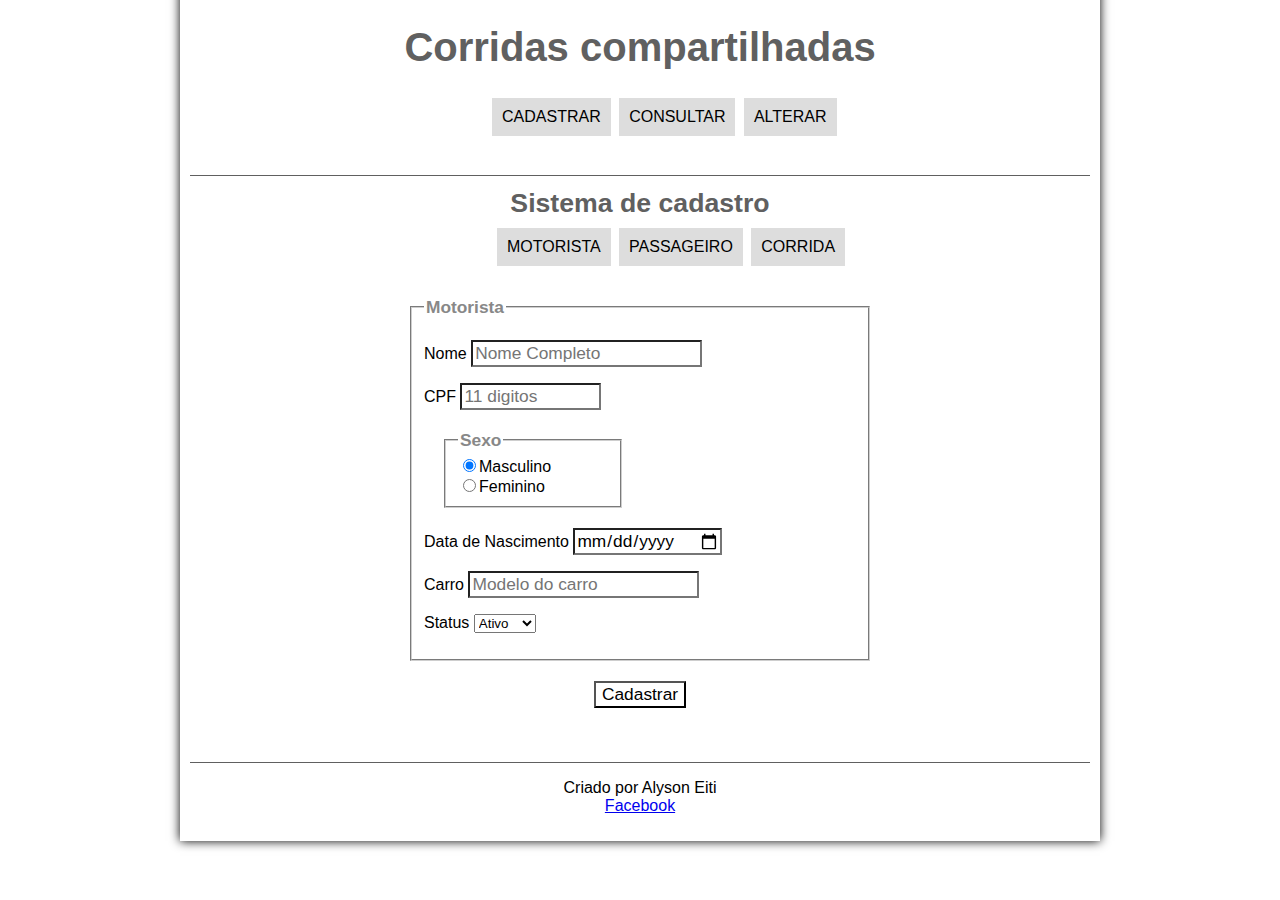
<file: Alyson_testeWeb/index.html>
<!DOCTYPE html>
<html lang="pt-br">

<head>
    <meta charset="UTF-8"/>
    <title>Sistema de corrida</title>

    <link rel="stylesheet" type="text/css" href="css/estilo.css"/>
    <link rel="stylesheet" type="text/css" href="css/forma.css"/>

</head>

<body>
<div id="interface">

    <header id="cabecalho">
        <h1>Corridas compartilhadas</h1>

        <nav id="menu">
            <ul type="disc">
                <li><a href="index.html">Cadastrar</a></li>
                <li><a href="consultar.php">Consultar</a></li>
                <li><a href="alterar.php">Alterar</a></li>
            </ul>
        </nav>
    </header>

    <nav id="menu2">
        <ul type="disc">
            <li><a href="index.html">Motorista</a></li>
            <li><a href="passageiro.html">Passageiro</a></li>
            <li><a href="corrida.php">Corrida</a></li>
        </ul>
    </nav>
    <h2>Sistema de cadastro</h2>
    <br/><br/>

    <form action="motorista.php" method="post" id="cCadastro">
        <fieldset id="motorista">
            <legend>Motorista</legend>
            <p><label for="cNome">Nome </label><input type="text" name="tNome" id="cNome" size="20" maxlength="200" placeholder="Nome Completo" required/></p>
            <p><label for="cCPF">CPF </label><input type="text" name="tCPF" id="cCPF" size="11" maxlength="11" placeholder="11 digitos" required/></p>
            <fieldset id="sexo"><legend>Sexo</legend>
                <input type="radio" name="tSexo" id="cMasc" value="Masculino" checked/><label for="cMasc">Masculino</label><br/>
                <input type="radio" name="tSexo" id="cFem" value="Feminino"/><label for="cFem">Feminino</label>
            </fieldset>
            <p><label for="cData">Data de Nascimento </label><input type="date" name="tData" id="cData" required/></p>
            <p><label for="cCar">Carro </label><input type="text" name="tCar" id="cCar" size="20" maxlength="255" placeholder="Modelo do carro" required/></p>
            <p><label for="cSts">Status </label><select name="tSts" id="cSts">
                <option value="Ativo" selected>Ativo</option>
                <option value="Inativo">Inativo</option>
            </select></p>

        </fieldset>
        <input type="hidden" name="acao" value="cadastrado"/>
        <center><input class="botao" type="submit" value="Cadastrar" name="tCad" id="cCad"/></center>

        <br/><br/><br/>
    </form>


    <footer id="rodape">
        <p>Criado por Alyson Eiti <br/>
            <a href="http://facebook.com/alysoneiti" target="_blank">Facebook</a>
    </footer>

</div>
</body>
</html>
</file>
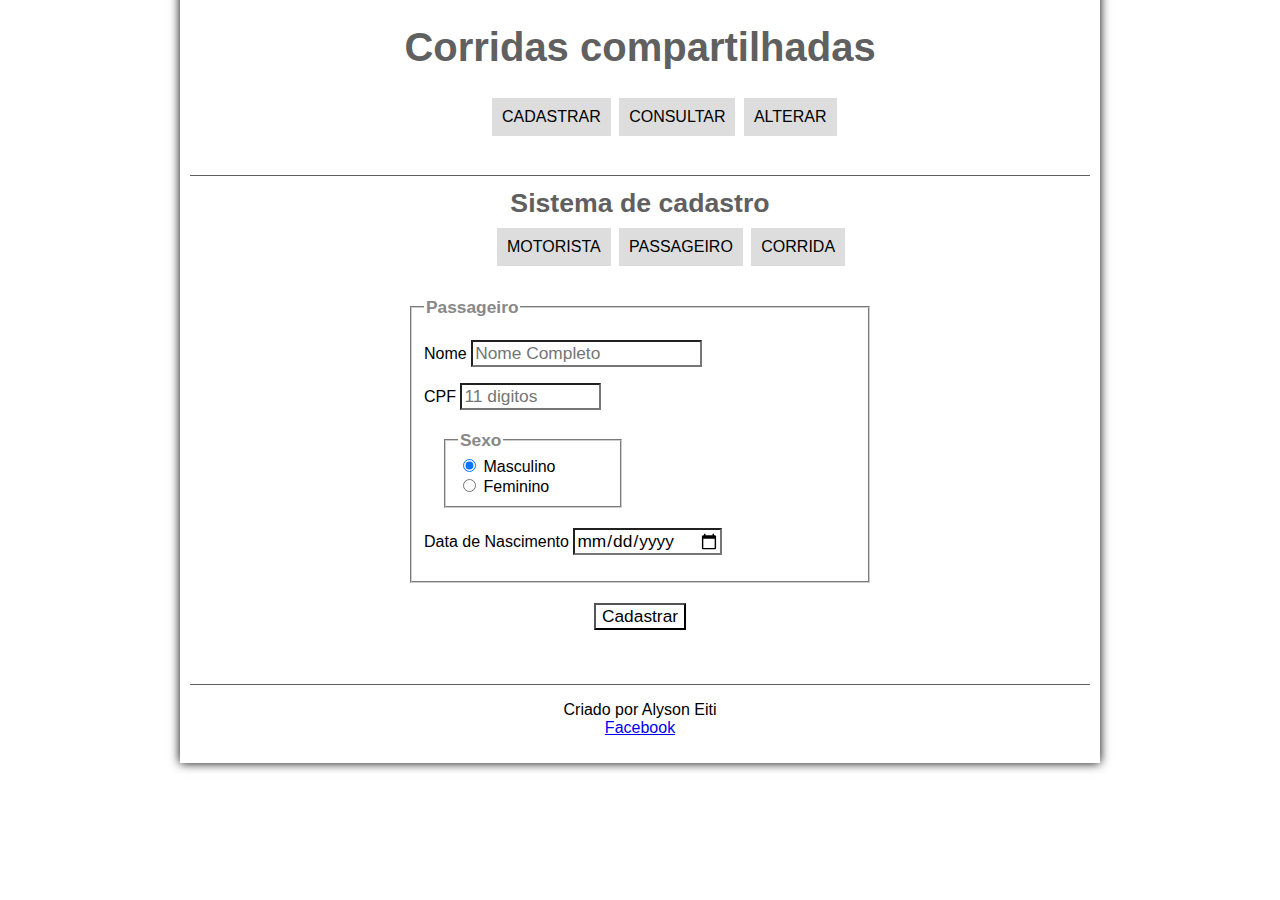
<file: Alyson_testeWeb/passageiro.html>
<!DOCTYPE html>
<html lang="pt-br">

<head>
    <meta charset="UTF-8"/>
    <title>Sistema de corrida</title>

    <link rel="stylesheet" type="text/css" href="css/estilo.css"/>
    <link rel="stylesheet" type="text/css" href="css/forma.css"/>

</head>

<body>
<div id="interface">

    <header id="cabecalho">
        <h1>Corridas compartilhadas</h1>

        <nav id="menu">
            <ul type="disc">
                <li><a href="index.html">Cadastrar</a></li>
                <li><a href="consultar.php">Consultar</a></li>
                <li><a href="alterar.php">Alterar</a></li>
            </ul>
        </nav>
    </header>

    <nav id="menu2">
        <ul type="disc">
            <li><a href="index.html">Motorista</a></li>
            <li><a href="passageiro.html">Passageiro</a></li>
            <li><a href="corrida.php">Corrida</a></li>
        </ul>
    </nav>
    <h2>Sistema de cadastro</h2>
    <br/><br/>

    <form action="passageiro.php" method="post" id="cCadastro">
        <fieldset id="passageiro">
            <legend>Passageiro</legend>
            <p><label for="cNome">Nome </label><input type="text" name="tNome" id="cNome" size="20" maxlength="200" placeholder="Nome Completo" required/></p>
            <p><label for="cCPF">CPF </label><input type="text" name="tCPF" id="cCPF" size="11" maxlength="11" placeholder="11 digitos" required/></p>
            <fieldset id="sexo"><legend>Sexo</legend>
                <input type="radio" name="tSexo" id="cMasc" value = "Masculino" checked/> <label for="cMasc">Masculino</label><br/>
                <input type="radio" name="tSexo" id="cFem" value = "Feminino"/> <label for="cFem">Feminino</label>
            </fieldset>
            <p><label for="cData">Data de Nascimento </label><input type="date" name="tData" id="cData" required/></p>

        </fieldset>
        <center><input class="botao" type="submit" value="Cadastrar" name="tCad" id="cCad"/></center>

        <br/><br/><br/>
    </form>

    <footer id="rodape">
        <p>Criado por Alyson Eiti <br/>
            <a href="http://facebook.com/alysoneiti" target="_blank">Facebook</a>
    </footer>

</div>
</body>
</html>
</file>
<file: Alyson_testeWeb/css/estilo.css>
@charset "UTF-8";
	
body {
	font-family: Arial, sans-serif;
	background-color: white;
	color: black;
}

div#interface {
	width: 900px;
	background-color: white;
	margin: -20px auto 10px auto;
	padding: 10px;
	box-shadow: 0px 0px 10px black;
}

header#cabecalho {
	border-bottom: 1px #606060 solid;
	height: 150px;
	background-position: 0px 80px;
	background-repeat: no-repeat;
}

header#cabecalho h1 {
	font-family: Arial, sans-serif;
	font-size: 30pt;
	text-align: center;
	color: #606060;
}
	
h2 {
	margin-top: 12px;
	font-family: Arial, sans-serif;
	font-size: 20pt;
	text-align: center;
	color: #606060;
}

	/* FORMTAÇÃO DE MENU */

nav#menu {
	display: block;
}
	
nav#menu ul{
	list-style: none;
	text-transform: uppercase;
	position: absolute;
	top: 80px;
	left: 450px;
}
	
nav#menu li{
	display: inline-table;
	padding: 10px;
	background-color: #dddddd;
	margin: 2px;
	transition: background-color 1s;
}
	
nav#menu li:hover{
	background-color: #606060;
}

nav#menu a {
	color:black;
	text-decoration:none;
}

nav#menu a:hover {
	color:white;
	text-decoration:none;
}

fieldset {
	border-color: #cecece;
	margin: 20px;
}
	
fieldset#sexo {
	width: 150px;
}

	/* MENU 2 */

nav#menu2 {
	display: block;
}
	
nav#menu2 ul{
	list-style: none;
	text-transform: uppercase;
	position: absolute;
	top: 210px;
	left: 455px;
}

nav#menu2 li{
	display: inline-table;
	padding: 10px;
	background-color: #dddddd;
	margin: 2px;
	transition: background-color 1s;
}

nav#menu2 li:hover{
	background-color: #606060;
}

nav#menu2 a {
	color:black;
	text-decoration:none;
}

nav#menu2 a:hover {
	color:white;
	text-decoration:none;
}

.consultar {
       	left: 530px;
}
	/*	RODAPÉ	*/
	
footer#rodape {
	clear: both;
	border-top: 1px solid #606060;
}

footer#rodape p{
	text-align: center;
}
</file>
<file: Alyson_testeWeb/css/forma.css>
@charset "UTF-8";

form {
	width: 500px;
	margin: auto;
}

input {
	font-family: sans-serif;
	font-weight: normal;
	font-size: 13pt;
	background-color: rgba(255,255,255,.8);
}

input:hover {
	background-color: #dddddd;
}

legend {
	color: #888888;
	font-weight: bold;
	font-size: 13pt;
	font-family: sans-serif;
}

fieldset {
	border-color: #cecece;
	margin: 20px;
}

fieldset#sexo {
	width: 150px;
}
</file>
